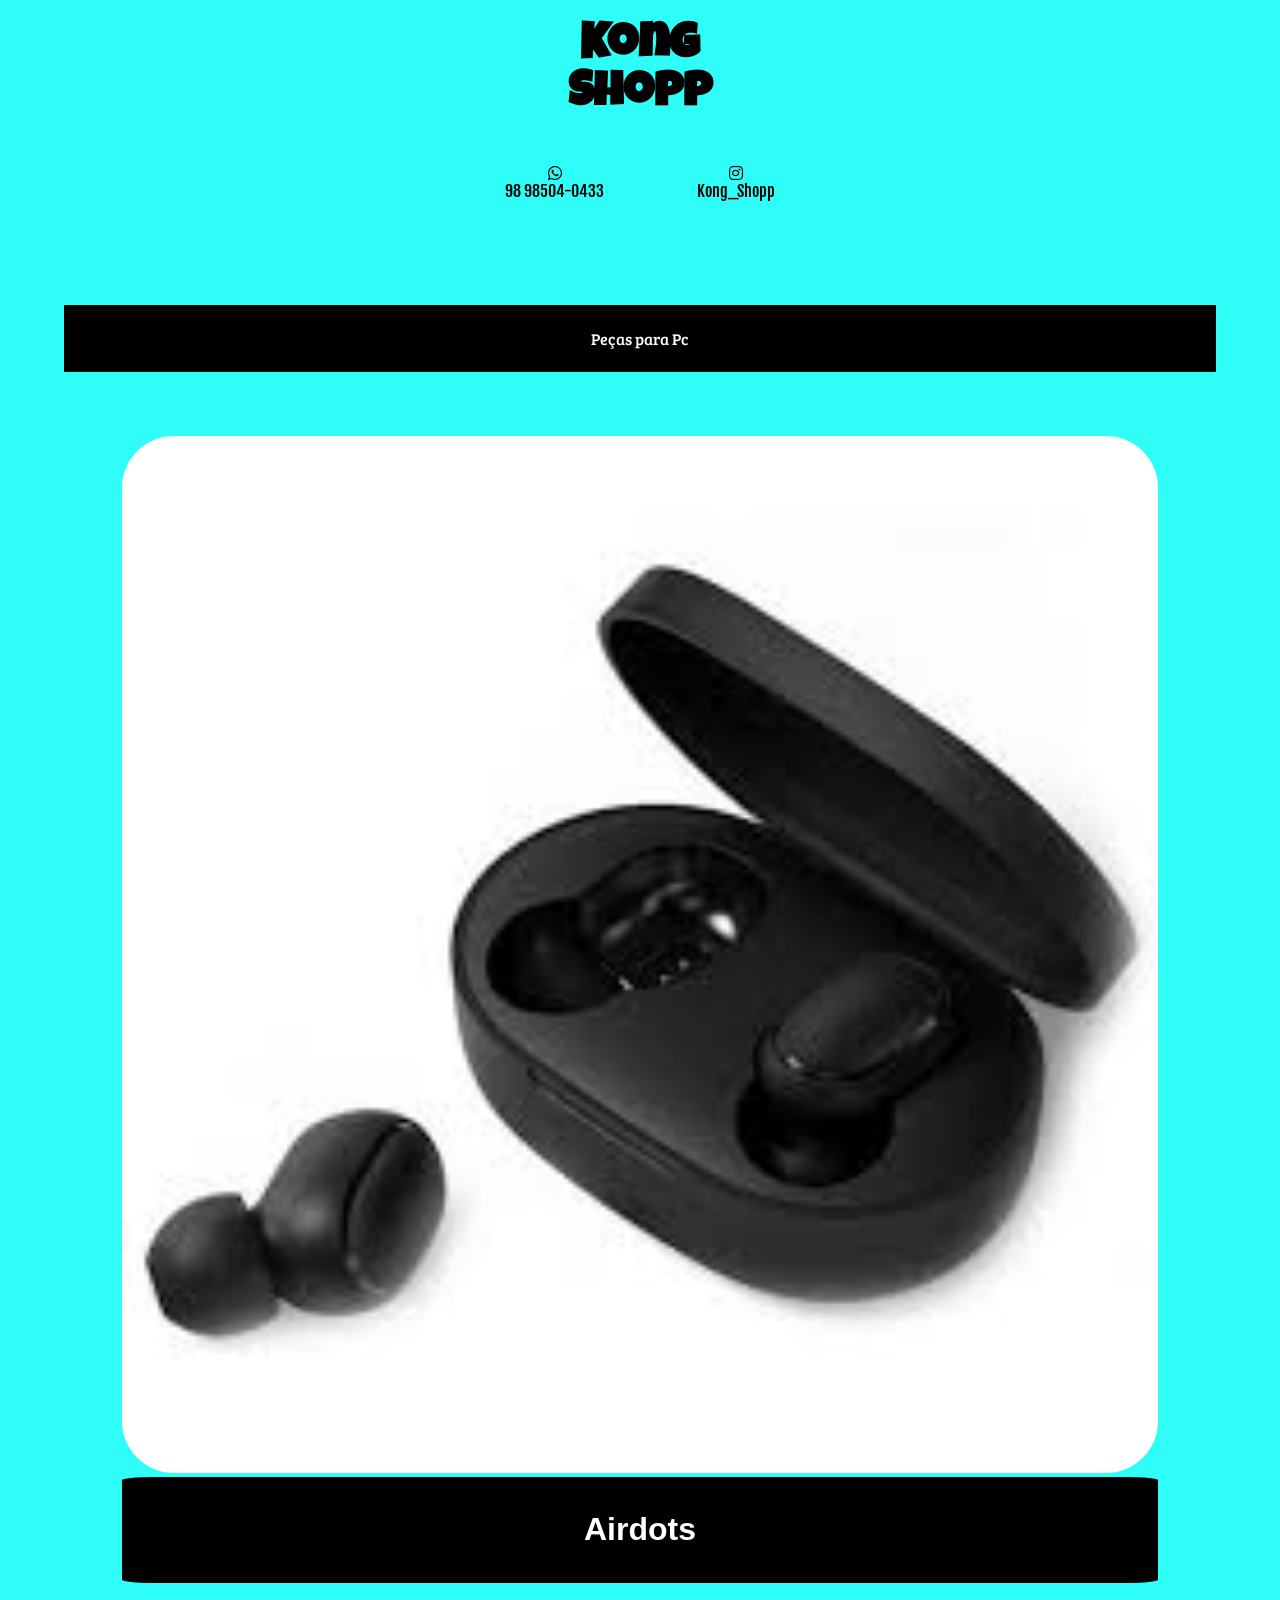
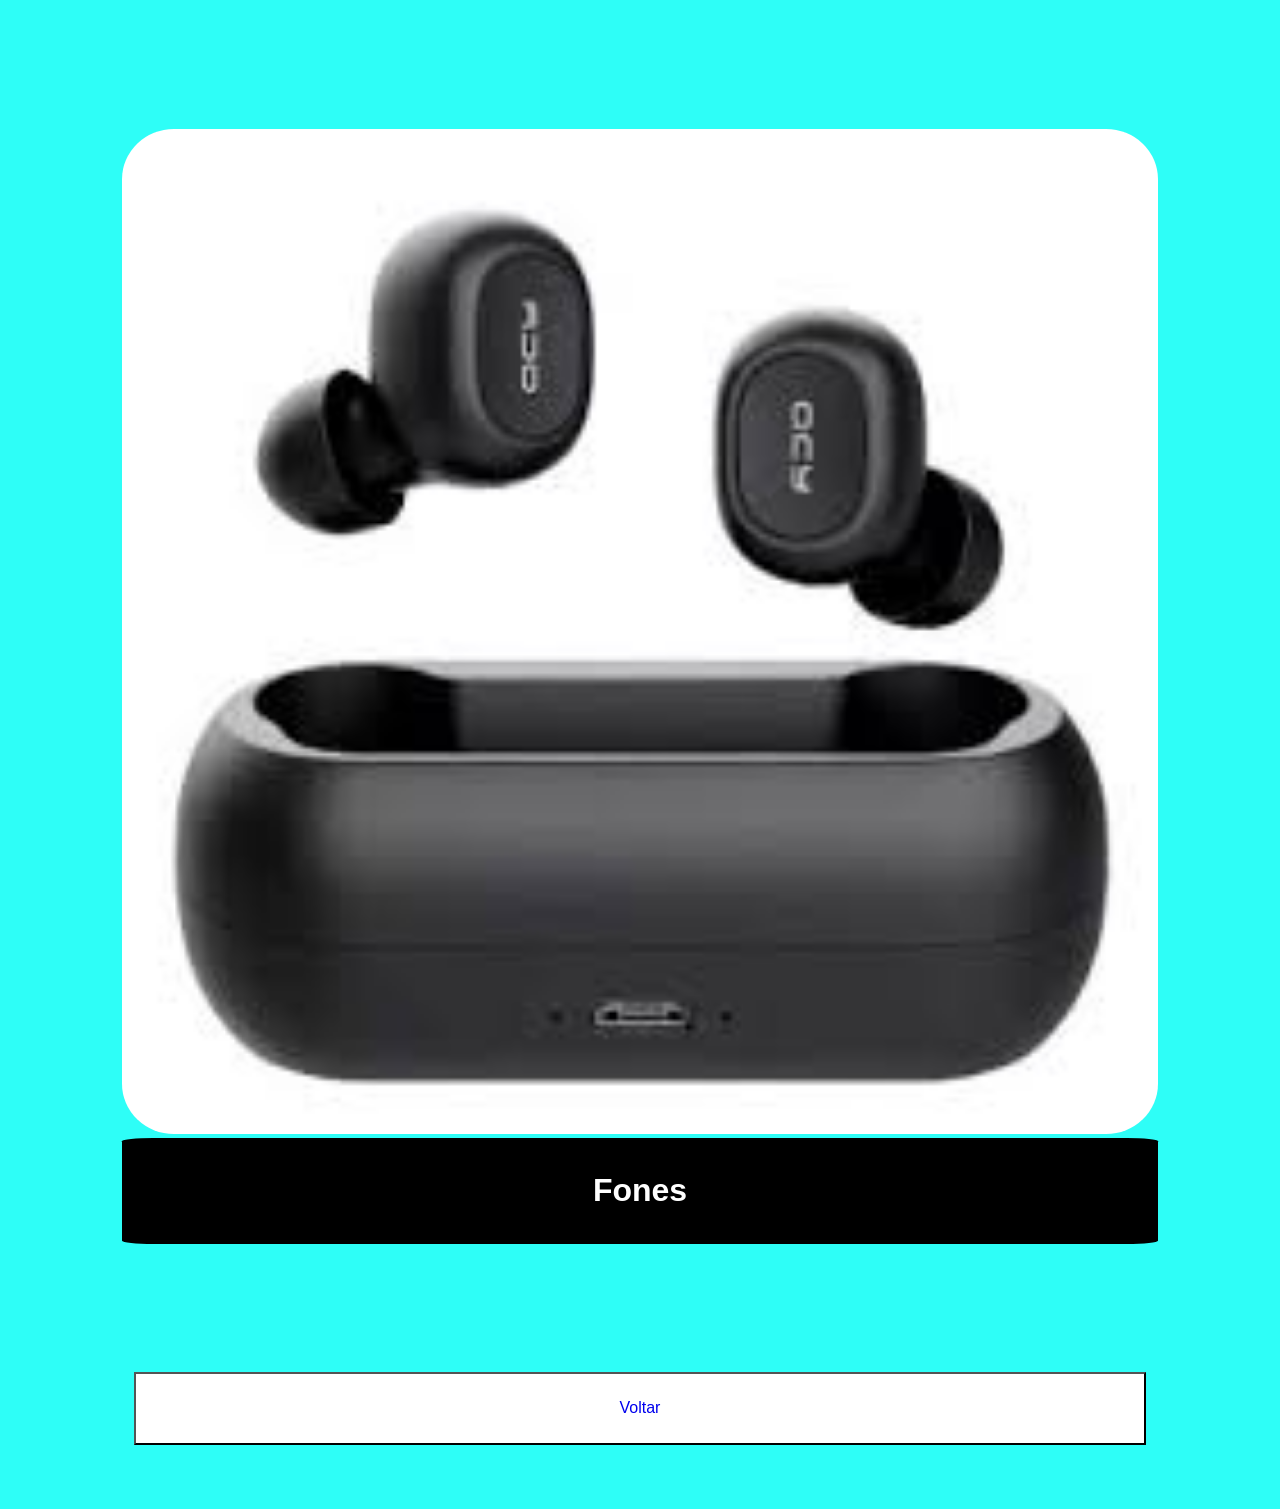
<file: fones/fones.html>
<!DOCTYPE html>
<html lang="pt-br">
	<head>
		<meta charset="UTF-8">
		<meta name="viewport" content="width=device-width, initial-scale=1">
		<title>Kong Shopp</title>
		<link rel="stylesheet" href="css/style-fones.css">
		<meta name="description" content="Site com informaçoes da kong shopp">
		<meta name="keywords" content="site sobre a kong shopp, skills, programaçao">
		<meta name="robots" content="index, follow">
		<meta name="author" content="Ricardo Vieira">
		<link rel="stylesheet" href="https://use.fontawesome.com/releases/v5.5.0/css/all.css" integrity="sha384-B4dIYHKNBt8Bc12p+WXckhzcICo0wtJAoU8YZTY5qE0Id1GSseTk6S+L3BlXeVIU" crossorigin="anonymous">
		<link rel="icon" href="img/icon-kong-shopp.png">
		<link href="https://fonts.googleapis.com/css?family=Bree+Serif|Fjalla+One|Luckiest+Guy&display=swap" rel="stylesheet">
	</head>
	<body>
		<center>
		<section class="contaner-titulo">
			<div class="titulo">
				<h1>Kong <br> Shopp</h1>
			</div>
		</section>
		</center>
		<center>
		<section class="contaner-contato">
			<div class="contato">
				<i class="fab fa-whatsapp"><p>98 98504-0433</p> </i>
			</div>

			<div class="contato">
				<i class="fab fa-instagram"><p>Kong_Shopp</p> </i>
			</div>
		</section>
	</center>
	<center>
	<section class="contaner-cartao">
		<div class="cartao">
			<p> Peças para Pc</p>
		</div>
	</section>
</center>

<center>
		<section class="contaner-produto">
			<div class="produto">
				<a href="pecas-pc/pecas-pc.html"><img src="img/fones01.jpg"></a>
			</div>
			<div class="texto-produto">
				<a href="pecas-pc/pecas-pc.html"><h2>Airdots</h2></a>
			</div>
		</section>
		</center>
<br>
		<center>
		<section class="contaner-produto">
			<div class="produto">
				<a href=""><img src="img/fones02.jpg"></a>
			</div>
			<div class="texto-produto">
				<a href=""><h2>Fones
				</h2></a>
			</div>
		</section>
		</center>
		<center>
		<button>
			<a href="../index.html">Voltar</a>
			
		</button>
	</center>
	</body>
</html>
</file>
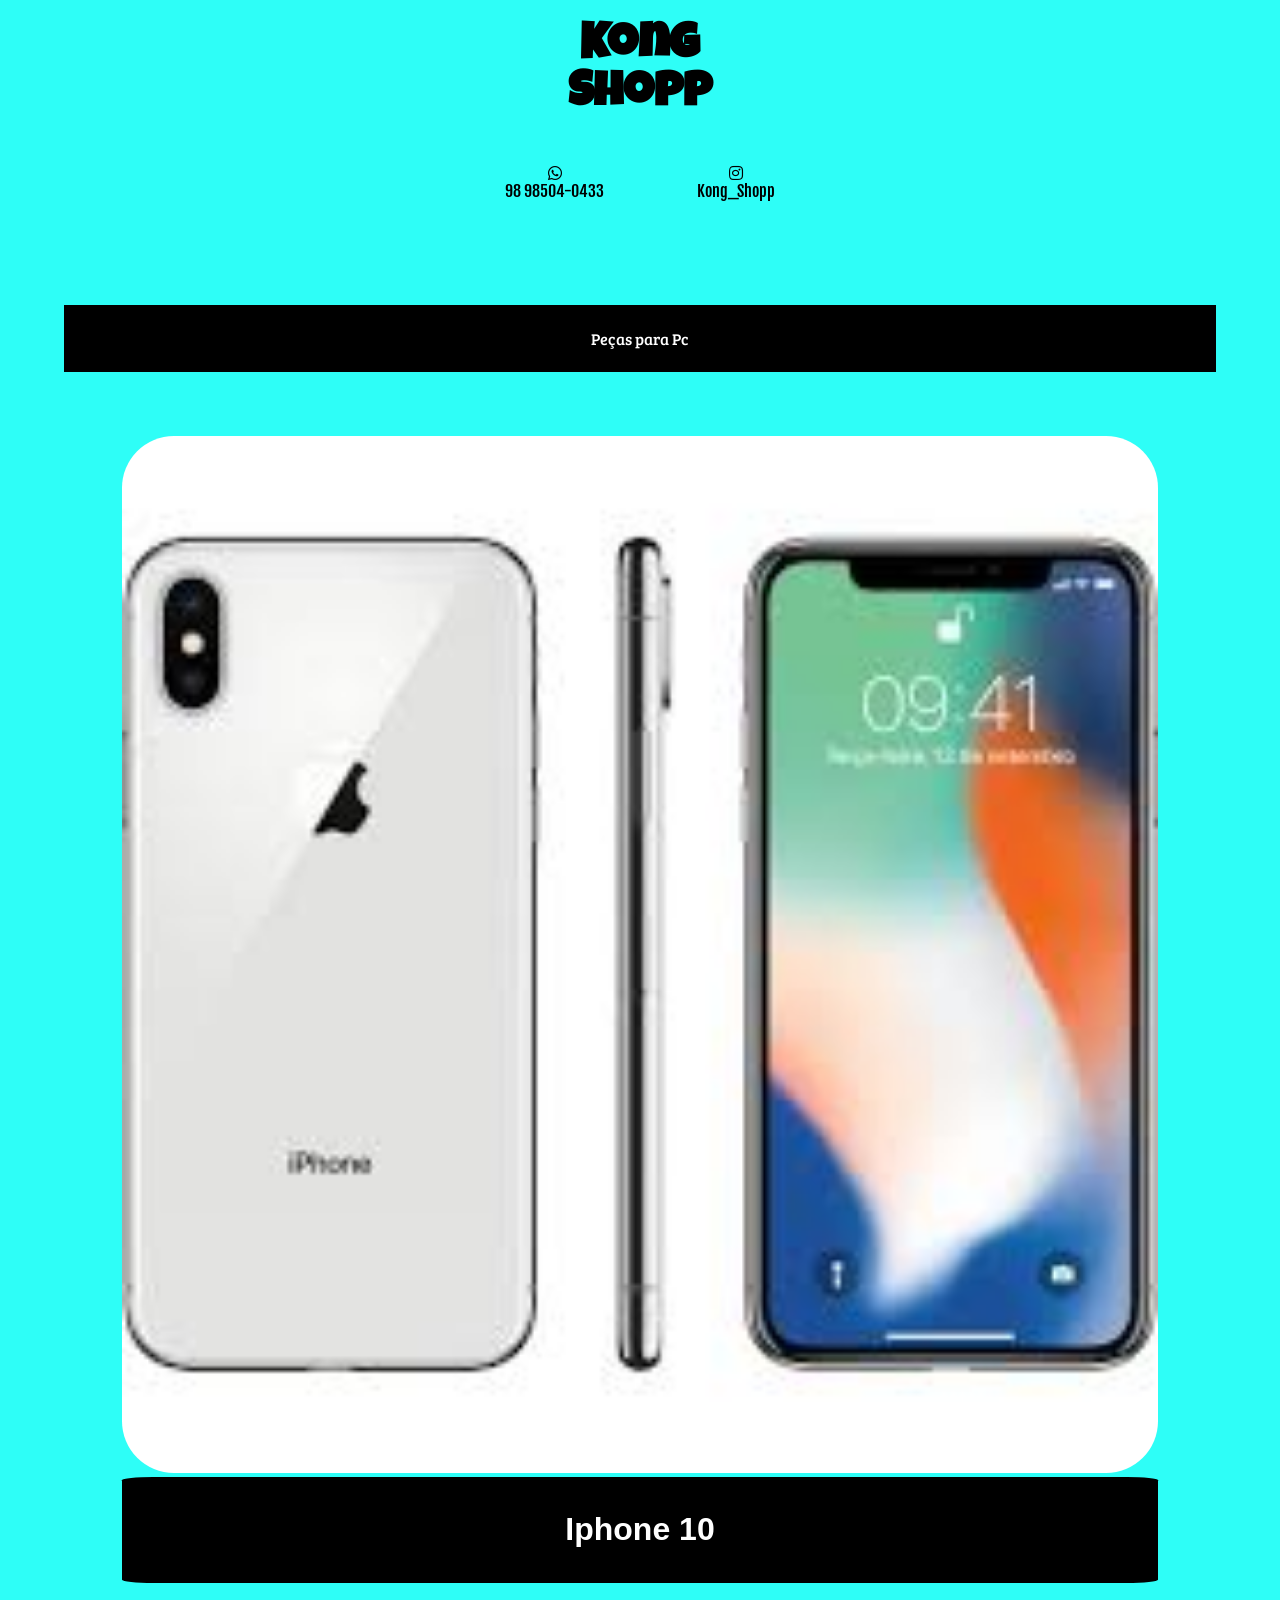
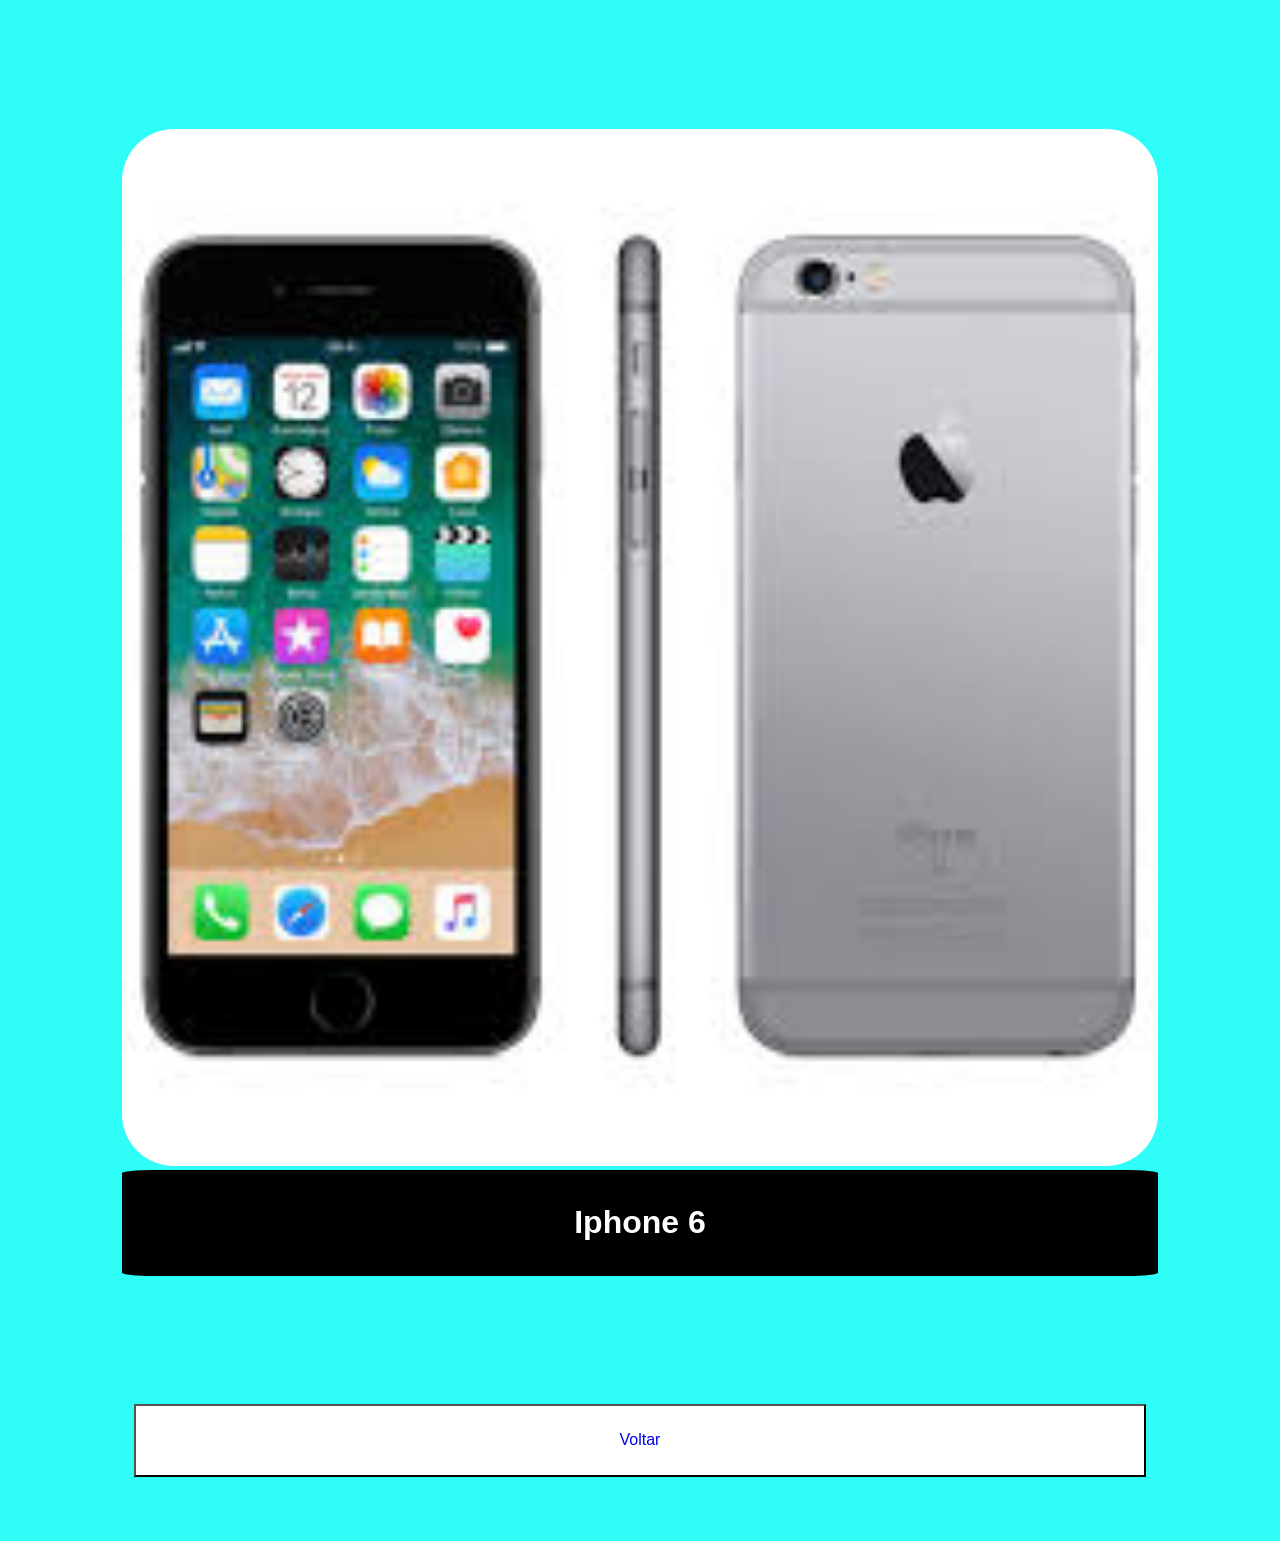
<file: iphones/iphones.html>
<!DOCTYPE html>
<html lang="pt-br">
	<head>
		<meta charset="UTF-8">
		<meta name="viewport" content="width=device-width, initial-scale=1">
		<title>Kong Shopp</title>
		<link rel="stylesheet" href="css/style-iphones.css">
		<meta name="description" content="Site com informaçoes da kong shopp">
		<meta name="keywords" content="site sobre a kong shopp, skills, programaçao">
		<meta name="robots" content="index, follow">
		<meta name="author" content="Ricardo Vieira">
		<link rel="stylesheet" href="https://use.fontawesome.com/releases/v5.5.0/css/all.css" integrity="sha384-B4dIYHKNBt8Bc12p+WXckhzcICo0wtJAoU8YZTY5qE0Id1GSseTk6S+L3BlXeVIU" crossorigin="anonymous">
		<link rel="icon" href="img/icon-kong-shopp.png">
		<link href="https://fonts.googleapis.com/css?family=Bree+Serif|Fjalla+One|Luckiest+Guy&display=swap" rel="stylesheet">
	</head>
	<body>
		<center>
		<section class="contaner-titulo">
			<div class="titulo">
				<h1>Kong <br> Shopp</h1>
			</div>
		</section>
		</center>
		<center>
		<section class="contaner-contato">
			<div class="contato">
				<i class="fab fa-whatsapp"><p>98 98504-0433</p> </i>
			</div>

			<div class="contato">
				<i class="fab fa-instagram"><p>Kong_Shopp</p> </i>
			</div>
		</section>
	</center>
	<center>
	<section class="contaner-cartao">
		<div class="cartao">
			<p> Peças para Pc</p>
		</div>
	</section>
</center>

<center>
		<section class="contaner-produto">
			<div class="produto">
				<a href="pecas-pc/pecas-pc.html"><img src="img/iphone01.jpg"></a>
			</div>
			<div class="texto-produto">
				<a href="pecas-pc/pecas-pc.html"><h2>Iphone 10</h2></a>
			</div>
		</section>
		</center>
<br>
		<center>
		<section class="contaner-produto">
			<div class="produto">
				<a href=""><img src="img/iphone02.jpg"></a>
			</div>
			<div class="texto-produto">
				<a href=""><h2>Iphone 6</h2></a>
			</div>
		</section>
		</center>
		<center>
		<button>
			<a href="../index.html">Voltar</a>
			
		</button>
	</center>
	</body>
</html>
</file>
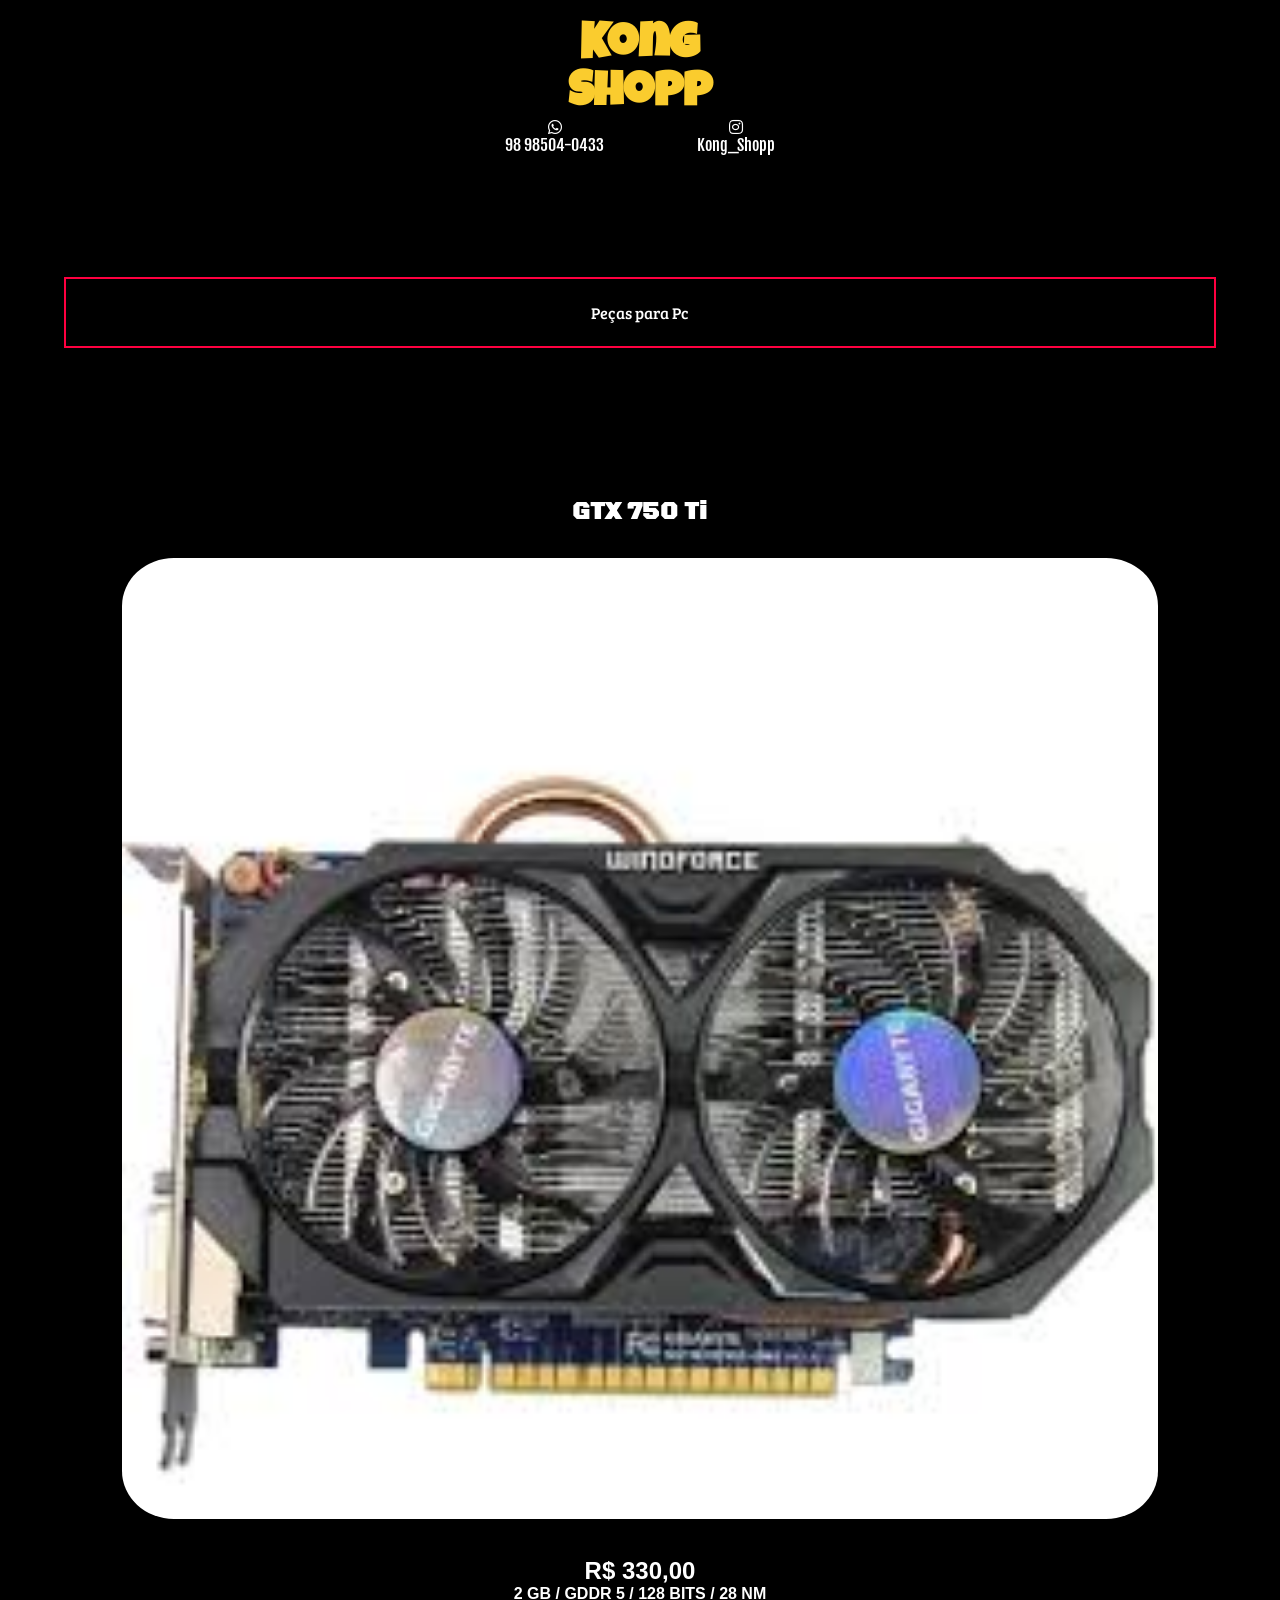
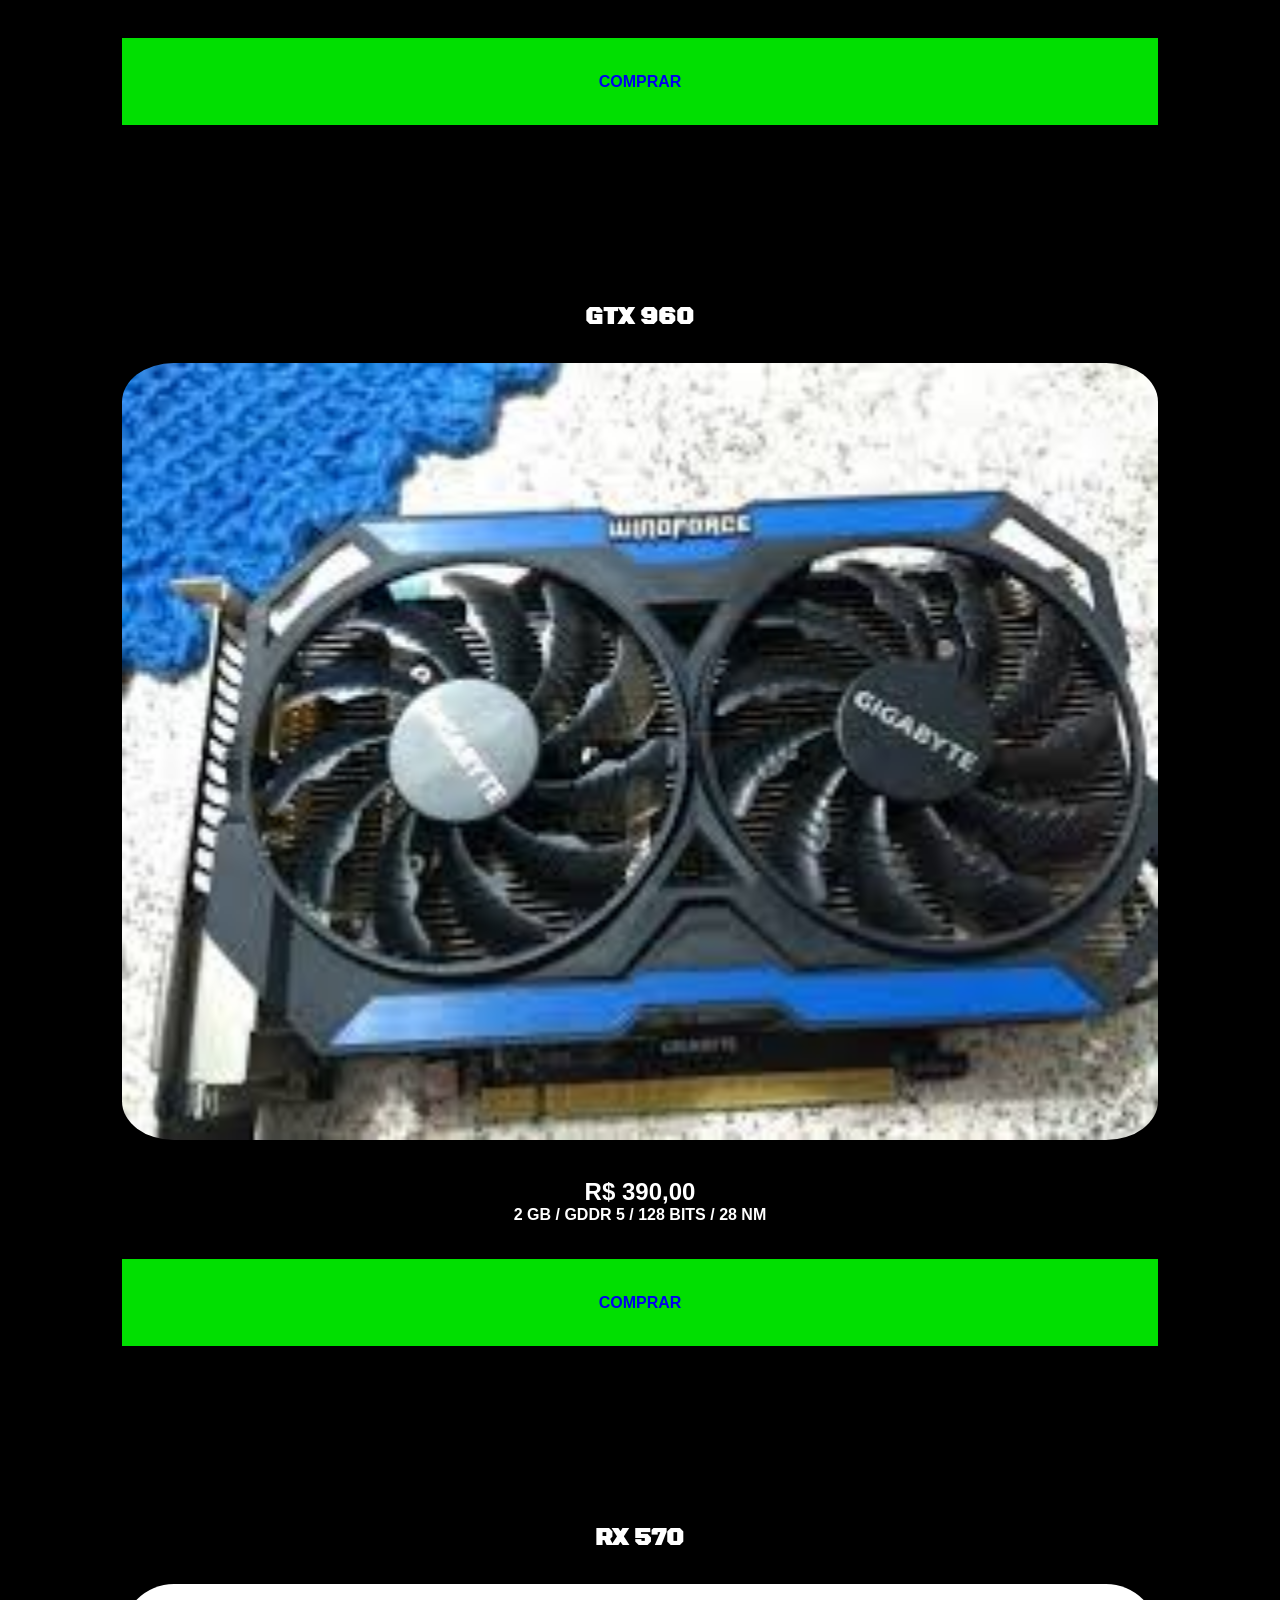
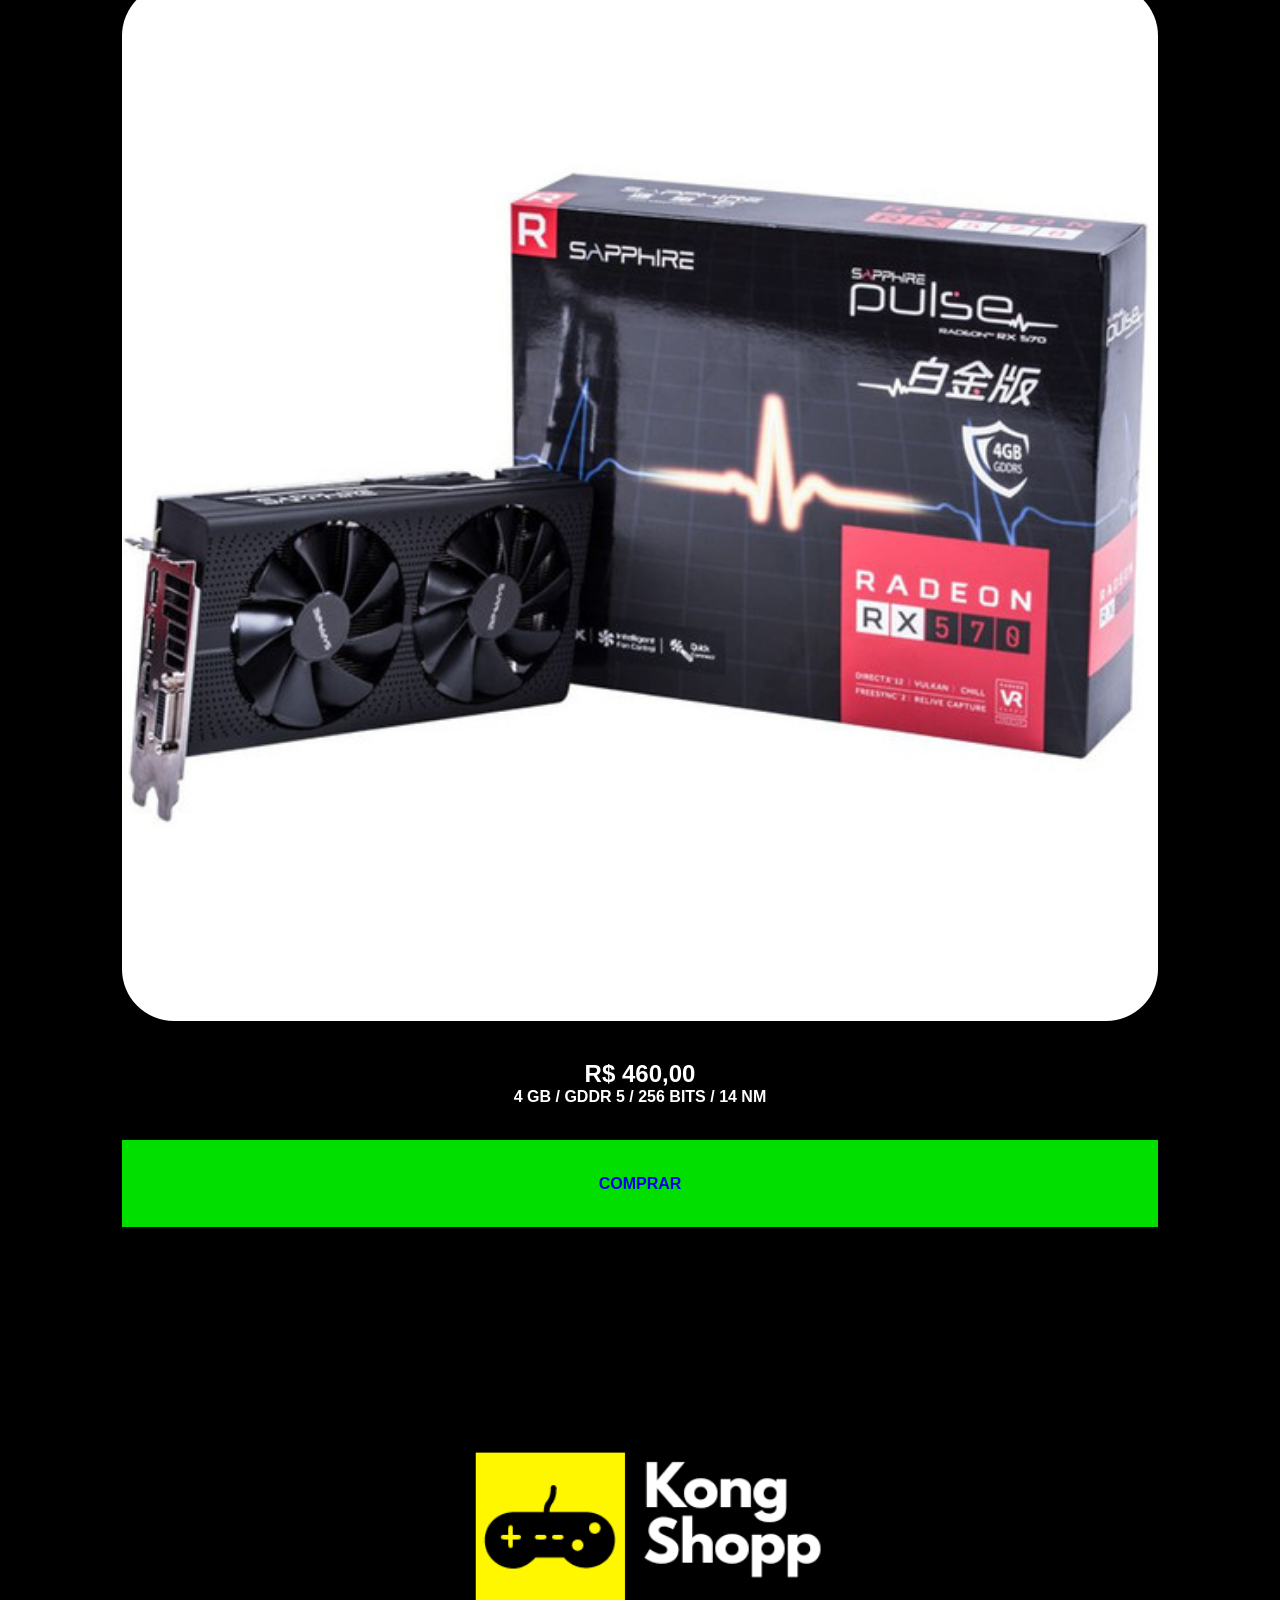
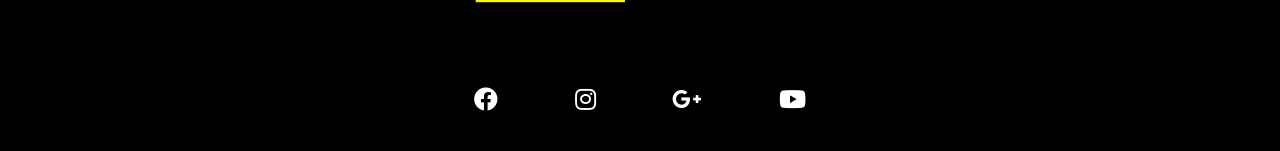
<file: pecas-pc/pecas-pc.html>
<!DOCTYPE html>
<html lang="pt-br">
	<head>
		<meta charset="UTF-8">
		<meta name="viewport" content="width=device-width, initial-scale=1">
		<title>Kong Shopp</title>
		<link rel="stylesheet" href="css/style-pecas-pc.css">
		<meta name="description" content="Site com informaçoes da kong shopp">
		<meta name="keywords" content="site sobre a kong shopp, skills, programaçao">
		<meta name="robots" content="index, follow">
		<meta name="author" content="Ricardo Vieira">
		<link rel="stylesheet" href="https://use.fontawesome.com/releases/v5.5.0/css/all.css" integrity="sha384-B4dIYHKNBt8Bc12p+WXckhzcICo0wtJAoU8YZTY5qE0Id1GSseTk6S+L3BlXeVIU" crossorigin="anonymous">
		<link rel="icon" href="img/icon-kong-shopp.png">
		<link href="https://fonts.googleapis.com/css?family=Bree+Serif|Fjalla+One|Luckiest+Guy&display=swap" rel="stylesheet">
		<link href="https://fonts.googleapis.com/css?family=Black+Ops+One&display=swap" rel="stylesheet">
	</head>
	<body>
		<center>
		<section class="contaner-titulo">
			<div class="titulo">
				<a href="../index.html"><h1>Kong <br> Shopp</h1></a>
			</div>
		</section>
		</center>
		<center>
		<section class="contaner-contato">
			<div class="contato">
				<i class="fab fa-whatsapp"><p>98 98504-0433</p> </i>
			</div>

			<div class="contato">
				<i class="fab fa-instagram"><p>Kong_Shopp</p> </i>
			</div>
		</section>
	</center>
	<center>
		<br>
	<section class="contaner-cartao">
		<div class="cartao">
			<p> Peças para Pc</p>
		</div>
	</section>
</center>
<br><br><br>
<center>
		<section class="contaner-produto">
			<div class="produto">
				<H2>GTX 750 Ti</H2>
				<img src="img/gtx750ti.jpg">
			</div>
			<div class="texto-produto">
				<h2>R$ 330,00</h2>
				<H3>2 GB / GDDR 5 / 128 BITS / 28 NM</H3>
				
			</div>
			<div class="comprar">
				<a href="https://produto.mercadolivre.com.br/MLB-1387044863-gtx-750-ti-2-gb-gigabyte-com-2-fans-_JM#position=15&type=item&tracking_id=5a6dd73d-9f4d-40c7-97e5-ab8393ab52c9"><h2>COMPRAR</h2></a>		
			</div>
		</section>
		</center>
<br>
		<center>
		<section class="contaner-produto">
			<div class="produto">
				<H2>GTX 960</H2>
				<img src="img/gtx960.jpg">
			</div>
			<div class="texto-produto">
				<h2>R$ 390,00</h2>
				<H3>2 GB / GDDR 5 / 128 BITS / 28 NM</H3>
				
			</div>
			<div class="comprar">
				<a href="	"><h2>COMPRAR</h2></a>		
			</div>
		</section>
		</center>
		<br>
		<center>
		<section class="contaner-produto">
			<div class="produto">
				<H2>RX 570</H2>
				<img src="img/rx 570.jpg">
			</div>
			<div class="texto-produto">
				<h2>R$ 460,00</h2>
				<H3>4 GB / GDDR 5 / 256 BITS / 14 NM</H3>
				
			</div>
			<div class="comprar">
				<a href="	"><h2>COMPRAR</h2></a>		
			</div>
		</section>
		</center>
		<center>
		<footer class="fim-da-pagina">
			<div class="logo-fim">
				<a href="../index.html"><img src="../img/kong-shopp33.png"></a>
			</div>
			<div class="icons-fim">
				<a href=""><i class="fab fa-facebook"></i></a>
				<a href="https://www.instagram.com/kong_shopp/?hl=pt-br"><i class="fab fa-instagram"></i></a>
				<a href=""><i class="fab fa-google-plus-g"></i></a>
				<a href=""><i class="fab fa-youtube"></i></a>
			</div>
		</footer>
		</center>
	</body>
</html>
</file>
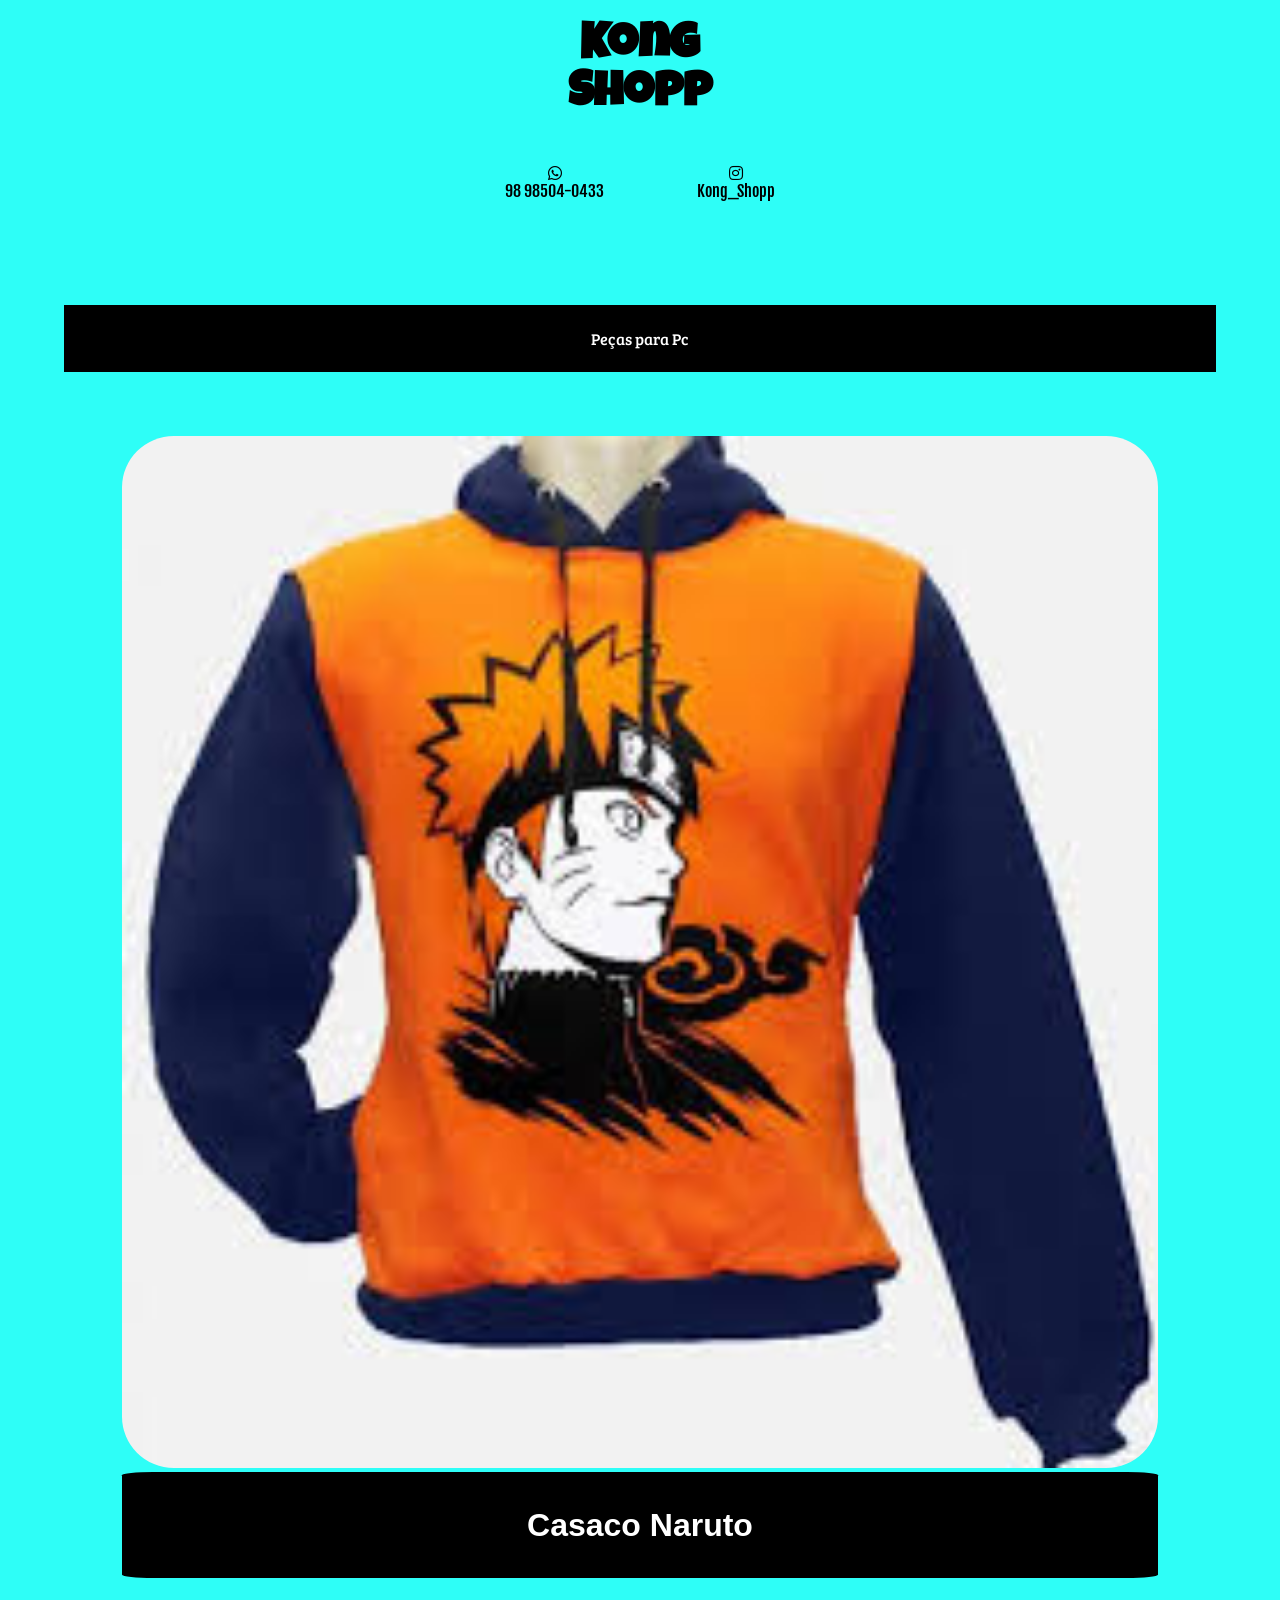
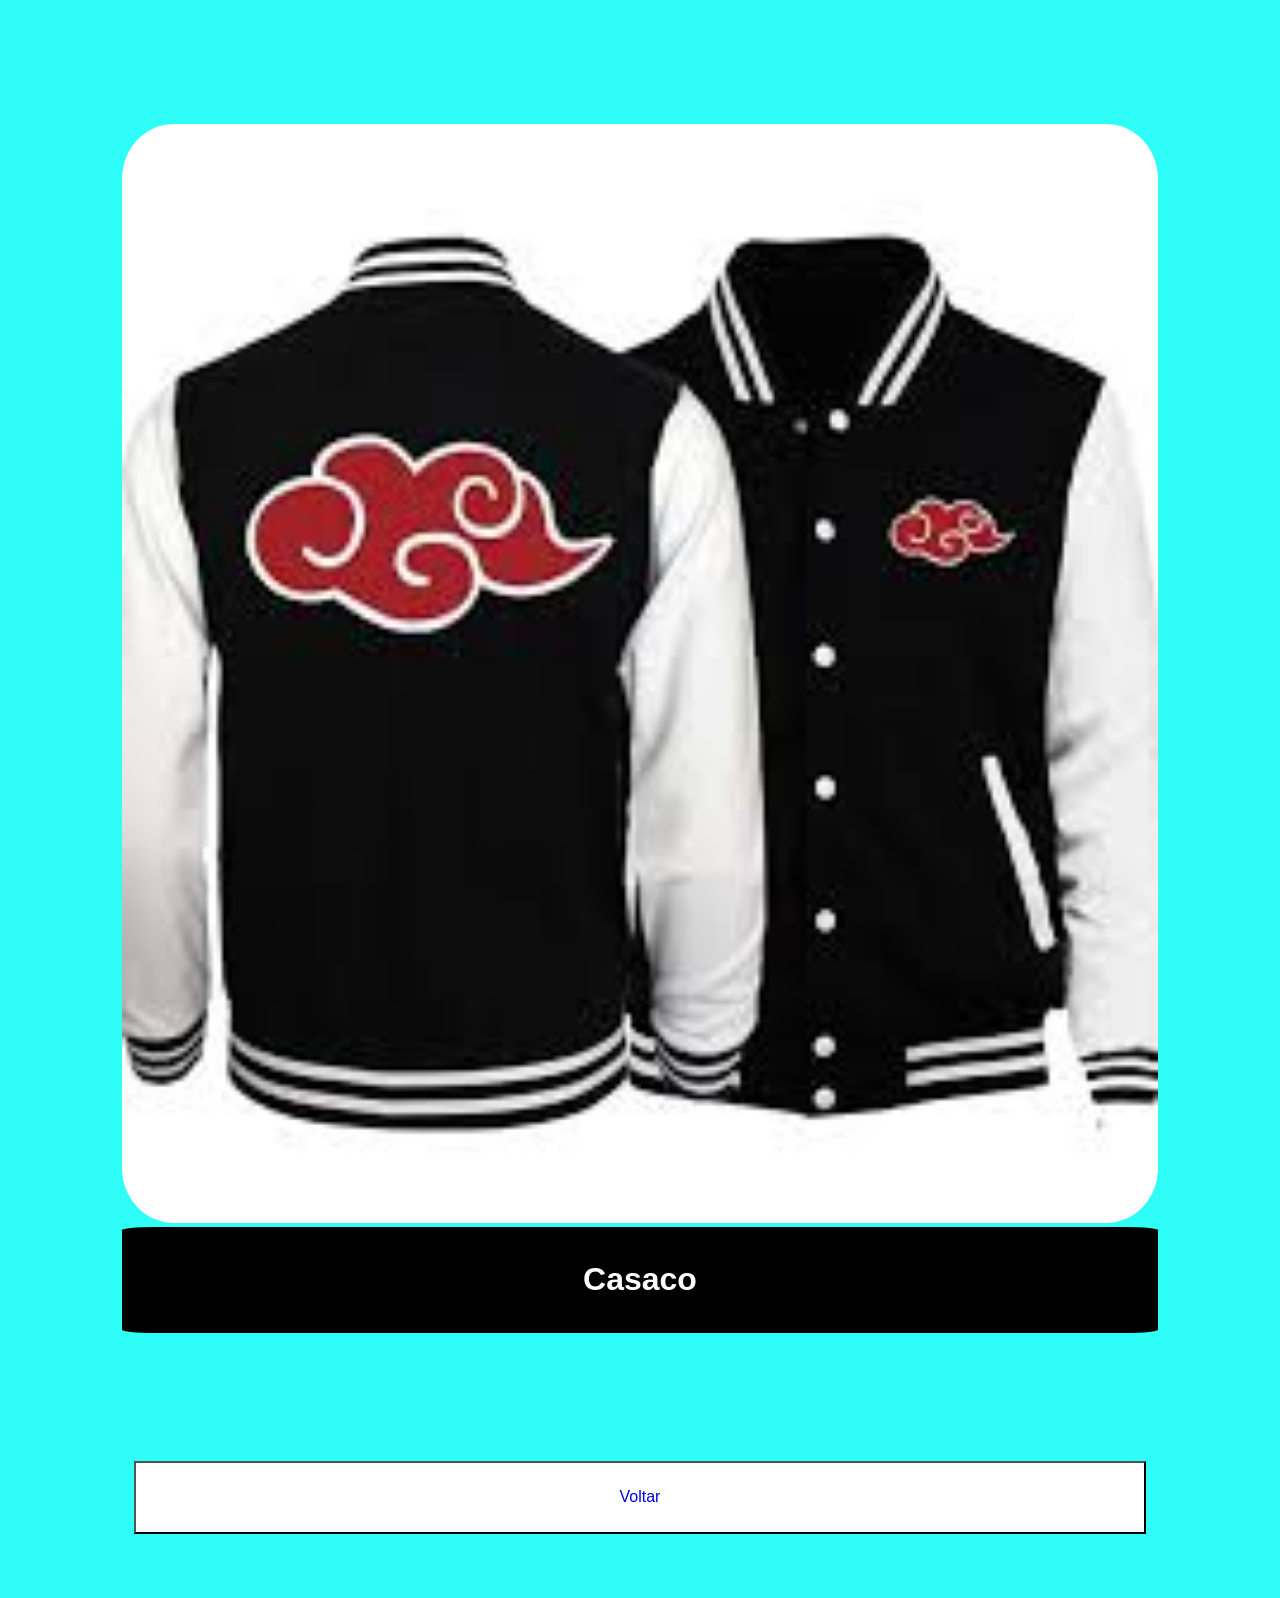
<file: roupas/roupas.html>
<!DOCTYPE html>
<html lang="pt-br">
	<head>
		<meta charset="UTF-8">
		<meta name="viewport" content="width=device-width, initial-scale=1">
		<title>Kong Shopp</title>
		<link rel="stylesheet" href="css/style-roupas.css">
		<meta name="description" content="Site com informaçoes da kong shopp">
		<meta name="keywords" content="site sobre a kong shopp, skills, programaçao">
		<meta name="robots" content="index, follow">
		<meta name="author" content="Ricardo Vieira">
		<link rel="stylesheet" href="https://use.fontawesome.com/releases/v5.5.0/css/all.css" integrity="sha384-B4dIYHKNBt8Bc12p+WXckhzcICo0wtJAoU8YZTY5qE0Id1GSseTk6S+L3BlXeVIU" crossorigin="anonymous">
		<link rel="icon" href="img/icon-kong-shopp.png">
		<link href="https://fonts.googleapis.com/css?family=Bree+Serif|Fjalla+One|Luckiest+Guy&display=swap" rel="stylesheet">
	</head>
	<body>
		<center>
		<section class="contaner-titulo">
			<div class="titulo">
				<h1>Kong <br> Shopp</h1>
			</div>
		</section>
		</center>
		<center>
		<section class="contaner-contato">
			<div class="contato">
				<i class="fab fa-whatsapp"><p>98 98504-0433</p> </i>
			</div>

			<div class="contato">
				<i class="fab fa-instagram"><p>Kong_Shopp</p> </i>
			</div>
		</section>
	</center>
	<center>
	<section class="contaner-cartao">
		<div class="cartao">
			<p> Peças para Pc</p>
		</div>
	</section>
</center>

<center>
		<section class="contaner-produto">
			<div class="produto">
				<a href="pecas-pc/pecas-pc.html"><img src="img/roupa01.jpg"></a>
			</div>
			<div class="texto-produto">
				<a href="pecas-pc/pecas-pc.html"><h2>Casaco Naruto</h2></a>
			</div>
		</section>
		</center>
<br>
		<center>
		<section class="contaner-produto">
			<div class="produto">
				<a href=""><img src="img/roupa02.jpg"></a>
			</div>
			<div class="texto-produto">
				<a href=""><h2>Casaco</h2></a>
			</div>
		</section>
		</center>
		<center>
		<button>
			<a href="../index.html">Voltar</a>
			
		</button>
	</center>
	</body>
</html>
</file>
<file: fones/css/style-fones.css>
/*====== RESET ======*/
* {margin: 0; padding: 0; font-size: 100%;  box-sizing: border-box; 
font-family: 'Lato', sans-serif;}
body {width: 100%; height: auto; background: #2EFEF7; display: flex; justify-content: center; flex-direction: column; overflow: auto; }
img {max-width: 100%;}
a { text-decoration: none; }


.contaner-titulo {
	width: 90%;
}

.titulo {
	width: 90%;
	margin-top: 2%;
}

.titulo h1 {
	font-family: 'Luckiest Guy', cursive;
	font-size: 3em;
	text-align: center;
}

.contaner-contato {
	width: 90%;
	display: flex;
	
	justify-content: center;
	
}

.contato {
	margin: 4%;
}
.contato i {
	font-size: 1em;
	
}
.contato p {
	font-family: 'Fjalla One', sans-serif;
	font-size: 1em;
	padding-top: 2%;
}

.contaner-cartao {
	width: 90%;
}

.cartao  {
	width: 100%;
	margin-top: 5%;
	font-size: 1em;
	background-color: #000;
}

.cartao p {
	padding: 2%;
	font-family: 'Bree Serif', serif;
	color: #fff;

}

.contaner-produto {
	width: 90%;
	margin-top: 5%;
	margin-bottom: 5%;
}
.produto  {
	width: 90%;
}
.produto img {
	width: 100%;
	
	border-radius: 5%;

}
.texto-produto {
	width: 90%;
	background-color: #000;
	padding: 3%;
	border-radius: 3%;

}

.texto-produto h2 {
	color: #fff;
	font-size: 2em;
}

button {
	width: 79%;
	margin-bottom: 5%;
	margin-top: 5%;
	padding: 2% 0 2% 0;
	background-color: #fff;
}
</file>
<file: iphones/css/style-iphones.css>
/*====== RESET ======*/
* {margin: 0; padding: 0; font-size: 100%;  box-sizing: border-box; 
font-family: 'Lato', sans-serif;}
body {width: 100%; height: auto; background: #2EFEF7; display: flex; justify-content: center; flex-direction: column; overflow: auto; }
img {max-width: 100%;}
a { text-decoration: none; }


.contaner-titulo {
	width: 90%;
}

.titulo {
	width: 90%;
	margin-top: 2%;
}

.titulo h1 {
	font-family: 'Luckiest Guy', cursive;
	font-size: 3em;
	text-align: center;
}

.contaner-contato {
	width: 90%;
	display: flex;
	
	justify-content: center;
	
}

.contato {
	margin: 4%;
}
.contato i {
	font-size: 1em;
	
}
.contato p {
	font-family: 'Fjalla One', sans-serif;
	font-size: 1em;
	padding-top: 2%;
}

.contaner-cartao {
	width: 90%;
}

.cartao  {
	width: 100%;
	margin-top: 5%;
	font-size: 1em;
	background-color: #000;
}

.cartao p {
	padding: 2%;
	font-family: 'Bree Serif', serif;
	color: #fff;

}

.contaner-produto {
	width: 90%;
	margin-top: 5%;
	margin-bottom: 5%;
}
.produto  {
	width: 90%;
}
.produto img {
	width: 100%;
	
	border-radius: 5%;

}
.texto-produto {
	width: 90%;
	background-color: #000;
	padding: 3%;
	border-radius: 3%;

}

.texto-produto h2 {
	color: #fff;
	font-size: 2em;
}

button {
	width: 79%;
	margin-bottom: 5%;
	margin-top: 5%;
	padding: 2% 0 2% 0;
	background-color: #fff;
}
</file>
<file: pecas-pc/css/style-pecas-pc.css>
/*====== RESET ======*/
* {margin: 0; padding: 0; font-size: 100%;  box-sizing: border-box; 
font-family: 'Lato', sans-serif;}
body {width: 100%; height: auto; background: #000; display: flex; justify-content: center; flex-direction: column; overflow: auto; }
img {max-width: 100%;}
a { text-decoration: none; }


.contaner-titulo {
	width: 90%;
}

.titulo {
	width: 90%;
	margin-top: 2%;
}

.titulo h1 {
	font-family: 'Luckiest Guy', cursive;
	font-size: 3em;
	text-align: center;
	color: #FACC2E;
}

.contaner-contato {
	width: 90%;
	display: flex;
	justify-content: center;	
}

.contato {
	margin: 4%;
	margin-top: 0;
}
.contato i {
	font-size: 1em;
	color: #fff;
	
}
.contato p {
	font-family: 'Fjalla One', sans-serif;
	font-size: 1em;
	padding-top: 2%;
	color: #fff;
}

.contaner-cartao {
	width: 90%;
}

.cartao  {
	width: 100%;
	margin-top: 5%;
	font-size: 1em;
	border: 2px solid #FF0040;
}

.cartao p {
	padding: 2%;
	font-family: 'Bree Serif', serif;
	color: #fff;

}

.contaner-produto {
	width: 90%;
	margin-top: 5%;
	margin-bottom: 5%;
}
.produto  {
	width: 90%;
}

.produto h2 {
	color: #FFf;
	font-size: 1.5em;
	padding: 3%;
	font-family: 'Black Ops One', cursive;

}

.produto img {
	width: 100%;
	
	border-radius: 5%;

}
.texto-produto {
	width: 90%;
	background-color: #000;
	padding: 3%;
	border-radius: 3%;
	color: #fff;

}

.texto-produto h2 {
	color: #fff;
	font-size: 1.5em;
}

.comprar {
	width: 90%;
	background-color: #01DF01;
	color: #fff;
	padding: 3%;

}


.fim-da-pagina {
	background-color: #000;
	margin-top: 5%;
}

.logo-fim img {
	width: 30%;
	margin-top: 5%;
}

.icons-fim {
	color: #fff;
	padding: 3%;
}

.icons-fim i {
	padding: 0 3% 0 3%;
	color: #fFF;
	font-size: 1.5em;

}
</file>
<file: roupas/css/style-roupas.css>
/*====== RESET ======*/
* {margin: 0; padding: 0; font-size: 100%;  box-sizing: border-box; 
font-family: 'Lato', sans-serif;}
body {width: 100%; height: auto; background: #2EFEF7; display: flex; justify-content: center; flex-direction: column; overflow: auto; }
img {max-width: 100%;}
a { text-decoration: none; }


.contaner-titulo {
	width: 90%;
}

.titulo {
	width: 90%;
	margin-top: 2%;
}

.titulo h1 {
	font-family: 'Luckiest Guy', cursive;
	font-size: 3em;
	text-align: center;
}

.contaner-contato {
	width: 90%;
	display: flex;
	
	justify-content: center;
	
}

.contato {
	margin: 4%;
}
.contato i {
	font-size: 1em;
	
}
.contato p {
	font-family: 'Fjalla One', sans-serif;
	font-size: 1em;
	padding-top: 2%;
}

.contaner-cartao {
	width: 90%;
}

.cartao  {
	width: 100%;
	margin-top: 5%;
	font-size: 1em;
	background-color: #000;
}

.cartao p {
	padding: 2%;
	font-family: 'Bree Serif', serif;
	color: #fff;

}

.contaner-produto {
	width: 90%;
	margin-top: 5%;
	margin-bottom: 5%;
}
.produto  {
	width: 90%;
}
.produto img {
	width: 100%;
	
	border-radius: 5%;

}
.texto-produto {
	width: 90%;
	background-color: #000;
	padding: 3%;
	border-radius: 3%;

}

.texto-produto h2 {
	color: #fff;
	font-size: 2em;
}

button {
	width: 79%;
	margin-bottom: 5%;
	margin-top: 5%;
	padding: 2% 0 2% 0;
	background-color: #fff;
}
</file>
